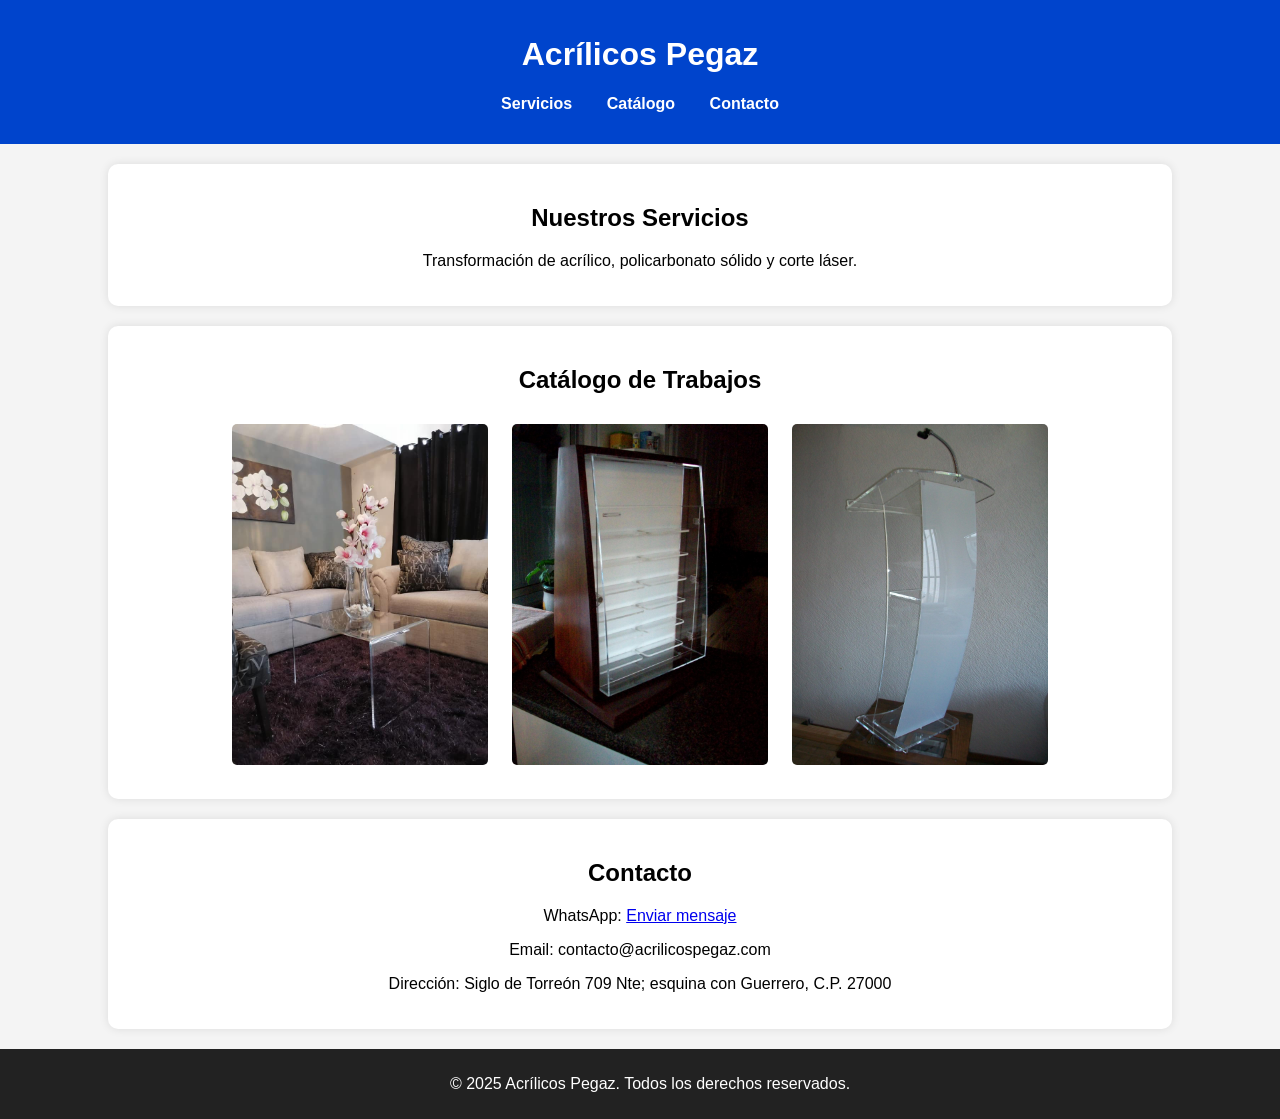
<file: pagina.html>
<!DOCTYPE html>
<html lang="es">
<head>
    <meta charset="UTF-8">
    <meta name="viewport" content="width=device-width, initial-scale=1.0">
    <title>Acrílicos Pegaz</title>
    <link rel="stylesheet" href="estilos.css">
</head>
<body>
    <header>
        <h1>Acrílicos Pegaz</h1>
        <nav>
            <ul>
                <li><a href="#servicios">Servicios</a></li>
                <li><a href="#catalogo">Catálogo</a></li>
                <li><a href="#contacto">Contacto</a></li>
            </ul>
        </nav>
    </header>
    
    <section id="servicios">
        <h2>Nuestros Servicios</h2>
        <p>Transformación de acrílico, policarbonato sólido y corte láser.</p>
    </section>
    
    <section id="catalogo">
        <h2>Catálogo de Trabajos</h2>
        <div class="galeria">
            <img src="img/producto1.jpg" alt="Producto 1">
            <img src="img/producto2.jpg" alt="Producto 2">
            <img src="img/producto3.jpg" alt="Producto 3">
        </div>
    </section>
    
    <section id="contacto">
        <h2>Contacto</h2>
        <p>WhatsApp: <a href="https://wa.me/" target="_blank">Enviar mensaje</a></p>
        <p>Email: contacto@acrilicospegaz.com</p>
        <p>Dirección: Siglo de Torreón 709 Nte; esquina con Guerrero, C.P. 27000</p>
    </section>
    
    <footer>
        <p>© 2025 Acrílicos Pegaz. Todos los derechos reservados.</p>
    </footer>
</body>
</html>
</file>
<file: estilos.css>
body {
    font-family: Arial, sans-serif;
    margin: 0;
    padding: 0;
    text-align: center;
    background-color: #f4f4f4;
}

header {
    background-color: #0044cc;
    color: white;
    padding: 15px 0;
}

nav ul {
    list-style: none;
    padding: 0;
}

nav ul li {
    display: inline;
    margin: 0 15px;
}

nav ul li a {
    color: white;
    text-decoration: none;
    font-weight: bold;
}

section {
    padding: 20px;
    background-color: white;
    margin: 20px auto;
    width: 80%;
    border-radius: 10px;
    box-shadow: 0 0 10px rgba(0, 0, 0, 0.1);
}

.galeria img {
    width: 25%;
    margin: 10px;
    border-radius: 5px;
}

footer {
    background-color: #222;
    color: white;
    padding: 10px;
    position: relative;
    bottom: 0;
    width: 100%;
}
/* Estilo del fondo oscuro */
.lightbox {
    display: none;
    position: fixed;
    top: 0;
    left: 0;
    width: 100%;
    height: 100%;
    background: rgba(0, 0, 0, 0.8);
    justify-content: center;
    align-items: center;
    z-index: 1000;
}

/* Imagen ampliada */
.lightbox-imagen {
    max-width: 90%;
    max-height: 90%;
    border-radius: 10px;
}

/* Botón de cerrar */
.cerrar {
    position: absolute;
    top: 20px;
    right: 30px;
    font-size: 40px;
    color: white;
    cursor: pointer;
}
</file>
